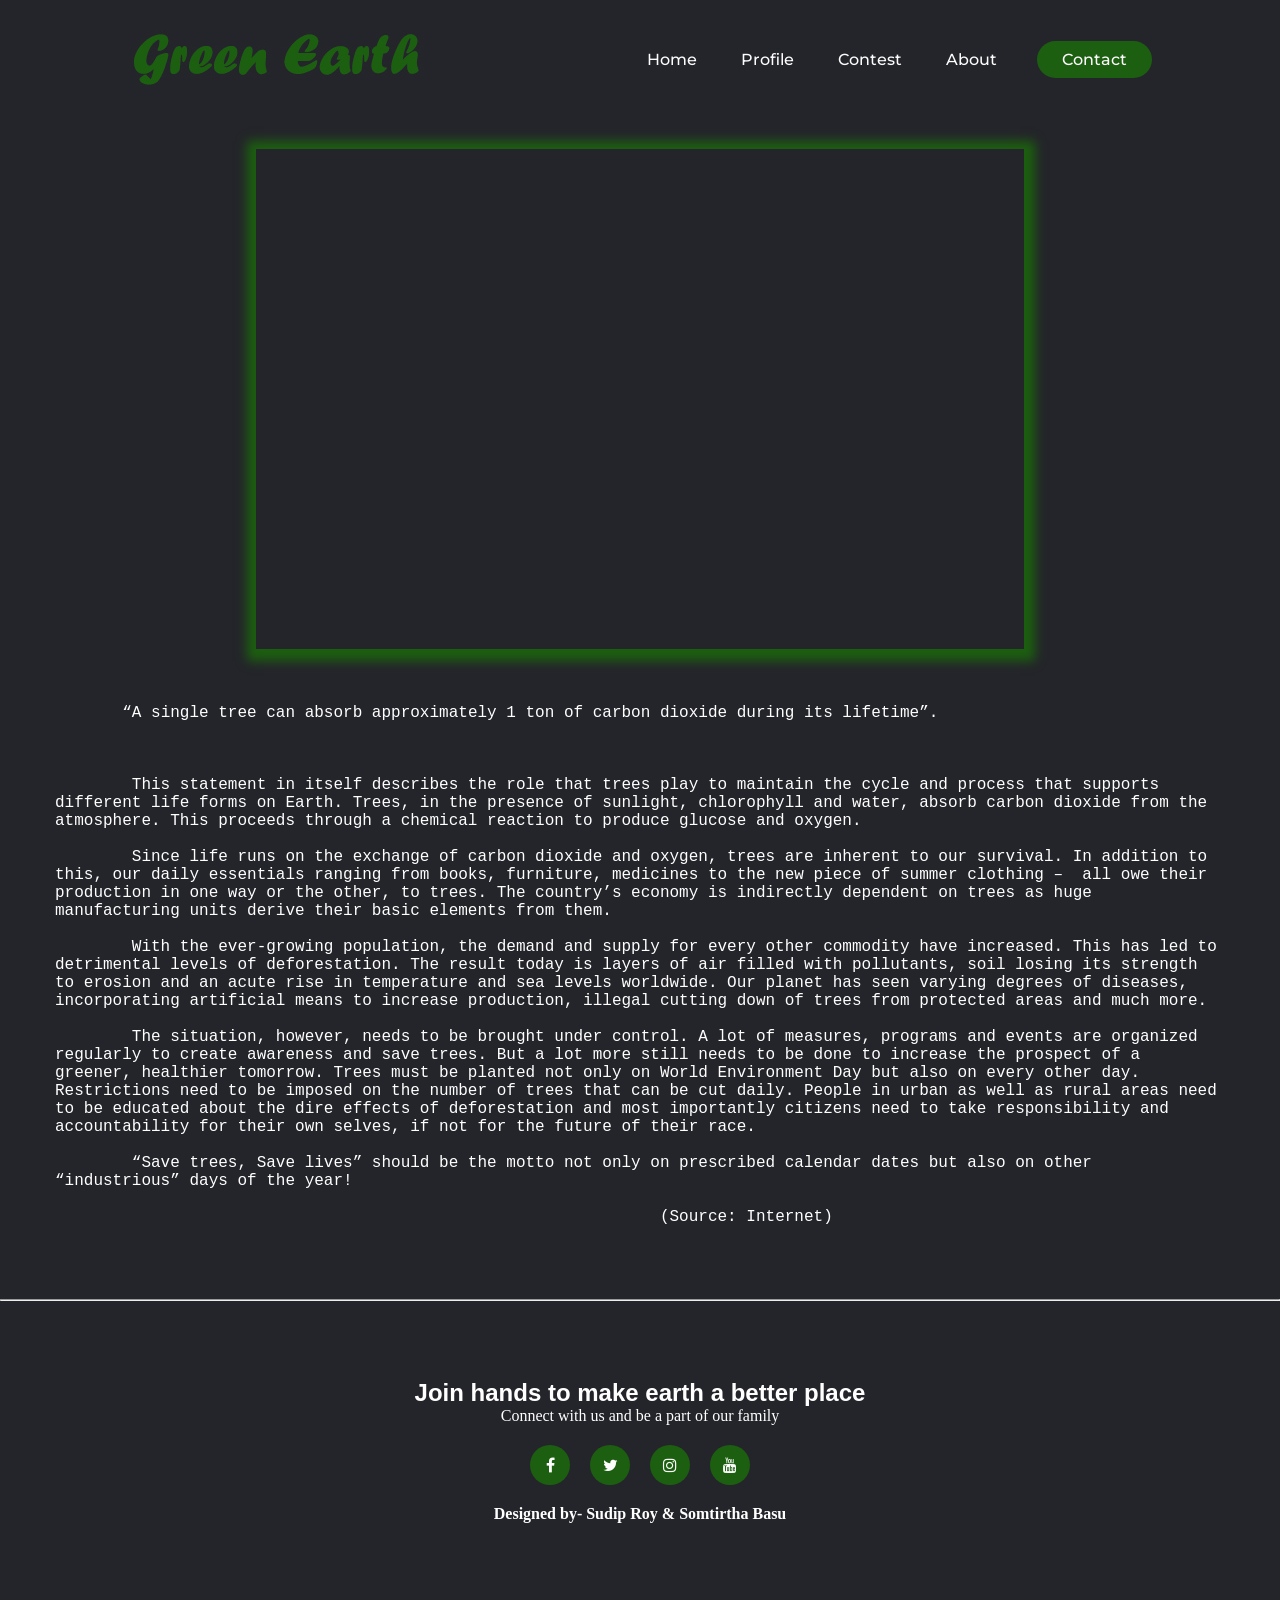
<file: index.html>
<!DOCTYPE html>
<html lang="en">
<head>
    <meta charset="UTF-8">
    <meta http-equiv="X-UA-Compatible" content="IE=edge">
    <meta name="viewport" content="width=device-width, initial-scale=1.0">
    <title>Green Earth</title>
    <link rel="stylesheet" type="text/css" href="styles.css">
    <link rel="stylesheet" href="https://cdnjs.cloudflare.com/ajax/libs/font-awesome/4.7.0/css/font-awesome.min.css">
</head>
<body>
   <header>
       <img class="logo" src="logo.jpg" alt="logo">
       <nav>
           <ul class="nav__links">
               <li><a href="index.html">Home</a></li>
               <li><a href="profile.html">Profile</a></li>
               <li><a href="contest.html">Contest</a></li>
               <li><a href="about.html">About</a></li>
           </ul>
       </nav>
       <a class"cta" href="mailto: sudiproy1999@gmail.com" Send Email><button>Contact</button></a>
   </header>




   <div class="slider">
      
   </div>

   

   <div class="para">
       <pre>
       “A single tree can absorb approximately 1 ton of carbon dioxide during its lifetime”.


 
        This statement in itself describes the role that trees play to maintain the cycle and process that supports different life forms on Earth. Trees, in the presence of sunlight, chlorophyll and water, absorb carbon dioxide from the atmosphere. This proceeds through a chemical reaction to produce glucose and oxygen.
        
        Since life runs on the exchange of carbon dioxide and oxygen, trees are inherent to our survival. In addition to this, our daily essentials ranging from books, furniture, medicines to the new piece of summer clothing –  all owe their production in one way or the other, to trees. The country’s economy is indirectly dependent on trees as huge manufacturing units derive their basic elements from them.
        
        With the ever-growing population, the demand and supply for every other commodity have increased. This has led to detrimental levels of deforestation. The result today is layers of air filled with pollutants, soil losing its strength to erosion and an acute rise in temperature and sea levels worldwide. Our planet has seen varying degrees of diseases, incorporating artificial means to increase production, illegal cutting down of trees from protected areas and much more.
        
        The situation, however, needs to be brought under control. A lot of measures, programs and events are organized regularly to create awareness and save trees. But a lot more still needs to be done to increase the prospect of a greener, healthier tomorrow. Trees must be planted not only on World Environment Day but also on every other day. Restrictions need to be imposed on the number of trees that can be cut daily. People in urban as well as rural areas need to be educated about the dire effects of deforestation and most importantly citizens need to take responsibility and accountability for their own selves, if not for the future of their race.

        “Save trees, Save lives” should be the motto not only on prescribed calendar dates but also on other “industrious” days of the year!

                                                               (Source: Internet)
    </pre>
   </div>
   

   <hr>




   <footer>
		<!--heading-->
			<h2>Join hands to make earth a better place</h2>
			<!--paragraph-->
			<p>Connect with us and be a part of our family</p>
			<!--social-->
			<div class="social-icons">
				<a href="https://www.facebook.com/IMsudiproy/" class="fa fa-facebook"></a>
				<a href="https://twitter.com/im_sudiproy?s=08" class="fa fa-twitter"></a>
				<a href="https://instagram.com/treesha_basu?igshid=14tyo5q1oscdr" class="fa fa-instagram"></a>
				<a href="https://www.youtube.com/channel/UCrCwkv0p639fmtcF7AATJng" class="fa fa-youtube"></a>
			</div>
      <!--copyright-->
   <p> <strong> Designed by- Sudip Roy & Somtirtha Basu</strong></p>
</body>
</html>
</file>
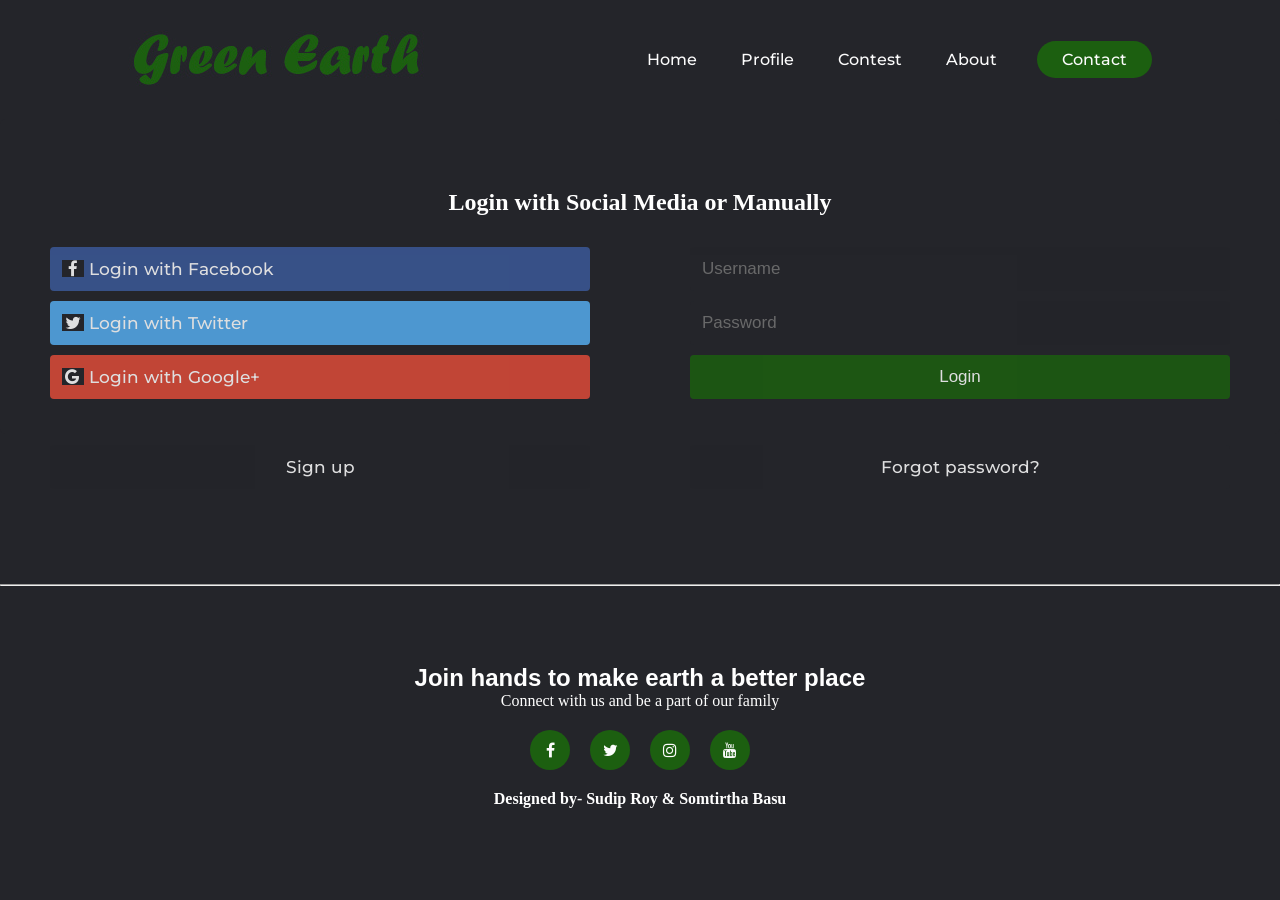
<file: profile.html>
<!DOCTYPE html>
<html lang="en">
<head>
    <meta charset="UTF-8">
    <meta http-equiv="X-UA-Compatible" content="IE=edge">
    <meta name="viewport" content="width=device-width, initial-scale=1.0">
    <title>Profile</title>
    <link rel="stylesheet" type="text/css" href="profile.css">
    <link rel="stylesheet" href="https://cdnjs.cloudflare.com/ajax/libs/font-awesome/4.7.0/css/font-awesome.min.css">
</head>
<body>
    <header>
        <img class="logo" src="logo.jpg" alt="logo">
        <nav>
            <ul class="nav__links">
                <li><a href="index.html">Home</a></li>
                <li><a href="profile.html">Profile</a></li>
                <li><a href="contest.html">Contest</a></li>
                <li><a href="about.html">About</a></li>
            </ul>
        </nav>
        <a class"cta" href="mailto: sudiproy1999@gmail.com" Send Email><button>Contact</button></a>
    </header>



    <div class="container">
      <form action="/action_page.php">
        <div class="row">
          <h2 style="text-align:center">Login with Social Media or Manually</h2>
          
    
          <div class="col">
            <a href="#" class="fb btn">
              <em class="fa fa-facebook fa-fw"></em> Login with Facebook
            </a>
            <a href="#" class="twitter btn">
              <em class="fa fa-twitter fa-fw"></em> Login with Twitter
            </a>
            <a href="#" class="google btn">
              <em class="fa fa-google fa-fw"></em> Login with Google+
            </a>
          </div>
    
          <div class="col">
            <div class="hide-md-lg">
              <p>Or sign in manually:</p>
            </div>
    
            <input type="text" name="username" placeholder="Username" required>
            <input type="password" name="password" placeholder="Password" required>
            <input type="submit" value="Login">
          </div>
    
        </div>
      </form>
    </div>
    
    <div class="bottom-container">
      <div class="row">
        <div class="col">
          <a href="#" style="color:white" class="btn">Sign up</a>
        </div>
        <div class="col">
          <a href="#" style="color:white" class="btn">Forgot password?</a>
        </div>
      </div>
    </div>


    <hr>



      <footer>
        <!--heading-->
          <h2>Join hands to make earth a better place</h2>
          <!--paragraph-->
          <p>Connect with us and be a part of our family</p>
          <!--social-->
          <div class="social-icons">
            <a href="https://www.facebook.com/IMsudiproy/" class="fa fa-facebook"></a>
            <a href="https://twitter.com/im_sudiproy?s=08" class="fa fa-twitter"></a>
            <a href="https://instagram.com/treesha_basu?igshid=14tyo5q1oscdr" class="fa fa-instagram"></a>
            <a href="https://www.youtube.com/channel/UCrCwkv0p639fmtcF7AATJng" class="fa fa-youtube"></a>
          </div>
          <!--copyright-->
       <p> <strong> Designed by- Sudip Roy & Somtirtha Basu</strong></p>
    
</body>
</html>
</file>
<file: styles.css>
@import url('https://fonts.googleapis.com/css2?family=Montserrat:wght@500&display=swap');
* {
  box-sizing: border-box;
  margin: 0;
  padding: 0;
  background-color: #24252A;
}

li, a, button {
  font-family: "Montserrat", sans-serif;
  font-weight: 500;
  font-size: 16px;
  color: rgb(252, 252, 252);
  text-decoration: none;
}
header{
  display: flex;
  justify-content: flex-end;
  align-items: center;
  padding: 30px 10%;
}
.logo{
  cursor: pointer;
  margin-right: auto;
}
.nav__links{
  list-style: none;
}

.nav__links li{
  display: inline-block;
  padding: 0px 20px;
}

.nav__links li a{
  transition: all 0.3s ease 0s;
}

.nav__links li a:hover{
  color: rgba(28, 95, 16, 1);
}

button{
  padding:  9px 25px;
  margin-left: 20px;
  background-color: rgba(28, 95, 16, 1);
  border: none;
  border-radius: 50px;
  cursor: pointer;
  transition: all 0.3s ease 0s;
}

button:hover{
  background-color: rgba(28, 95, 16, 0.8);
}





footer h2{
  font-family:'Gill Sans', 'Gill Sans MT', Calibri, 'Trebuchet MS', sans-serif;
  color: #ffffff;
}
footer p{
	font-family: calibri;
  color: #ffffff;
}

footer{
	height:300px;
	display: flex;
	flex-direction: column;
	align-items: center;
	justify-content: center;
	position: relative;
}

.social-icons a{
	width:40px;
	height:40px;
	display: flex;
	justify-content: center;
	align-items: center;
	background-color:rgba(28, 95, 16, 1);;
	margin:20px 10px;
	border-radius:50%;
}

.social-icons{
	display: flex;
	
}

.social-icons i,.social i{
	color:#ffffff;
}
.social-icons a:hover{
	background-color:rgba(28, 95, 16, 0.6);
	box-shadow:2px 2px 12px rgba(0,0,0,0.2);
	transition:all ease 0.5s;
}

.social-icons a:hover i,
.social a:hover i{
	color:#FFFFFF;
	transition:all ease 0.5s;
}


/* this is for slider animation */
.slider{
  height: 500px;
  width: 60%;
  margin: auto;
  margin-top: 30px;
  align-content:center;
  background-image: url(img1.jpg) no repeat;
  background-size: 100% 100%;
  box-shadow: 1px 2px 10px 10px rgb(28, 95, 16);
  animation: slide 30s infinite linear ;
}

@keyframes slide{
  0% { background-image: url(img1.jpeg) }
  25% { background-image: url(img2.jpeg) }
  50% { background-image: url(img3.jpeg) }
  75% { background-image: url(img4.jpeg) }
  100% { background-image: url(img1.jpeg) }
}

/* This is for the paragraph */
.para {
  margin: 55px;
}
.para pre {
  color: #ffffff;
  white-space: pre-wrap;
  font-size: 16px;
}
</file>
<file: profile.css>
@import url('https://fonts.googleapis.com/css2?family=Montserrat:wght@500&display=swap');
* {
  box-sizing: border-box;
  margin: 0;
  padding: 0;
  background-color: #24252A;
}

li, a, button {
  font-family: "Montserrat", sans-serif;
  font-weight: 500;
  font-size: 16px;
  color: rgb(252, 252, 252);
  text-decoration: none;
}
header{
  display: flex;
  justify-content: flex-end;
  align-items: center;
  padding: 30px 10%;
}
.logo{
  cursor: pointer;
  margin-right: auto;
}
.nav__links{
  list-style: none;
}

.nav__links li{
  display: inline-block;
  padding: 0px 20px;
}

.nav__links li a{
  transition: all 0.3s ease 0s;
}

.nav__links li a:hover{
  color: rgba(28, 95, 16, 1);
}

button{
  padding:  9px 25px;
  margin-left: 20px;
  background-color: rgba(28, 95, 16, 1);
  border: none;
  border-radius: 50px;
  cursor: pointer;
  transition: all 0.3s ease 0s;
}

button:hover{
  background-color: rgba(28, 95, 16, 0.8);
}









* {box-sizing: border-box}

/* style the container */
.container {
  position: relative;
  border-radius: 5px;
  background-color: #24252A;
  padding: 20px 0 30px 0;
}

/* style inputs and link buttons */
input,
.btn {
  width: 100%;
  padding: 12px;
  border: none;
  border-radius: 4px;
  margin: 5px 0;
  opacity: 0.85;
  display: inline-block;
  font-size: 17px;
  line-height: 20px;
  text-decoration: none; /* remove underline from anchors */
}

input:hover,
.btn:hover {
  opacity: 1;
}

/* add appropriate colors to fb, twitter and google buttons */
.fb {
  background-color: #3B5998;
  color: white;
}

.twitter {
  background-color: #55ACEE;
  color: white;
}

.google {
  background-color: #dd4b39;
  color: white;
}

/* style the submit button */
input[type=submit] {
  background-color: rgba(28, 95, 16, 1);
  color: white;
  cursor: pointer;
}

input[type=submit]:hover {
  background-color: rgba(28, 95, 16, 1);
}

/* Two-column layout */
.col {
  float: left;
  width: 50%;
  margin: auto;
  padding: 0 50px;
  margin-top: 6px;
}

/* Clear floats after the columns */
.row:after {
  content: "";
  display: table;
  clear: both;
}
.row h2{
  color: #ffffff;
  margin-bottom: 20px;
  margin-top: 50px;
}

/* vertical line */


/* hide some text on medium and large screens */
.hide-md-lg {
  display: none;
}

/* bottom container */
.bottom-container {
  text-align: center;
  background-color: #666;
  border-radius: 0px 0px 4px 4px;
}

/* Responsive layout - when the screen is less than 650px wide, make the two columns stack on top of each other instead of next to each other */
@media screen and (max-width: 650px) {
  .col {
    width: 100%;
    margin-top: 0;
  }
  /* hide the vertical line */
  .vl {
    display: none;
  }
  /* show the hidden text on small screens */
  .hide-md-lg {
    display: block;
    text-align: center;
  }
}







.logo{
  cursor: pointer;
  margin-right: auto;
}
.nav__links{
  list-style: none;
}

.nav__links li{
  display: inline-block;
  padding: 0px 20px;
}

.nav__links li a{
  transition: all 0.3s ease 0s;
}

.nav__links li a:hover{
  color: rgba(28, 95, 16, 1);
}

button{
  padding:  9px 25px;
  margin-left: 20px;
  background-color: rgba(28, 95, 16, 1);
  border: none;
  border-radius: 50px;
  cursor: pointer;
  transition: all 0.3s ease 0s;
}

button:hover{
  background-color: rgba(28, 95, 16, 0.8);
}





footer h2{
  font-family:'Gill Sans', 'Gill Sans MT', Calibri, 'Trebuchet MS', sans-serif;
  color: #ffffff;
}
footer p{
	font-family: calibri;
  color: #ffffff;
}

footer{
	height:300px;
	display: flex;
	flex-direction: column;
	align-items: center;
	justify-content: center;
	position: relative;
}

.social-icons a{
	width:40px;
	height:40px;
	display: flex;
	justify-content: center;
	align-items: center;
	background-color:rgba(28, 95, 16, 1);;
	margin:20px 10px;
	border-radius:50%;
}

.social-icons{
	display: flex;
	
}

.social-icons i,.social i{
	color:#ffffff;
}
.social-icons a:hover{
	background-color:rgba(28, 95, 16, 0.6);
	box-shadow:2px 2px 12px rgba(0,0,0,0.2);
	transition:all ease 0.5s;
}

.social-icons a:hover i,
.social a:hover i{
	color:#FFFFFF;
	transition:all ease 0.5s;
}

hr{
  margin-top: 90px;
}
</file>
